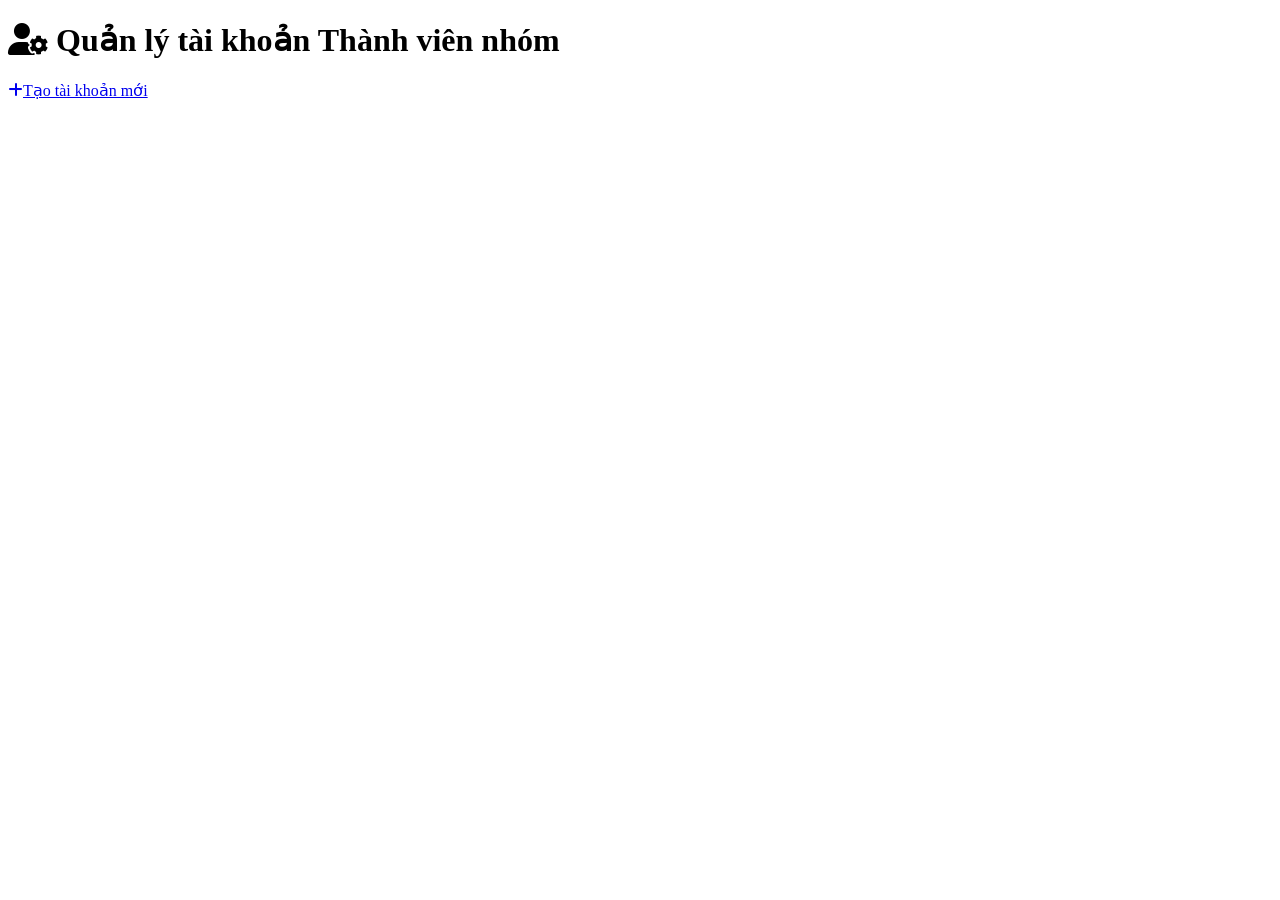
<file: src/main/resources/templates/users/index.html>
<!DOCTYPE html>
<html lang="vi" xmlns:th="http://www.thymeleaf.org" th:replace="~{base :: layout(~{::title}, ~{::content}, ~{::additionalCss}, ~{::additionalJs})}">
<head>
    <title>Quản lý tài khoản</title>
    <additionalCss>
        <link rel="stylesheet" href="https://cdnjs.cloudflare.com/ajax/libs/font-awesome/6.0.0-beta3/css/all.min.css">
        <link rel="stylesheet" th:href="@{/css/users/index.css}">
    </additionalCss>
</head>
<body>
    <content class="container mt-4">
        <div class="d-flex justify-content-between align-items-center mb-4">
            <h1 class="h3">
                <i class="fas fa-user-cog me-2"></i>
                <span>
                    <th:block sec:authorize="hasRole('ADMIN')">Quản lý tài khoản</th:block>
                    <th:block sec:authorize="!hasRole('ADMIN')">Thành viên nhóm</th:block>
                </span>
            </h1>
            <div sec:authorize="hasRole('ROLE_ADMIN')">
                <a href="#" class="btn btn-primary" data-bs-toggle="modal" data-bs-target="#createUserModal">
                    <i class="fas fa-plus me-2"></i>Tạo tài khoản mới
                </a>
            </div>
        </div>
</file>
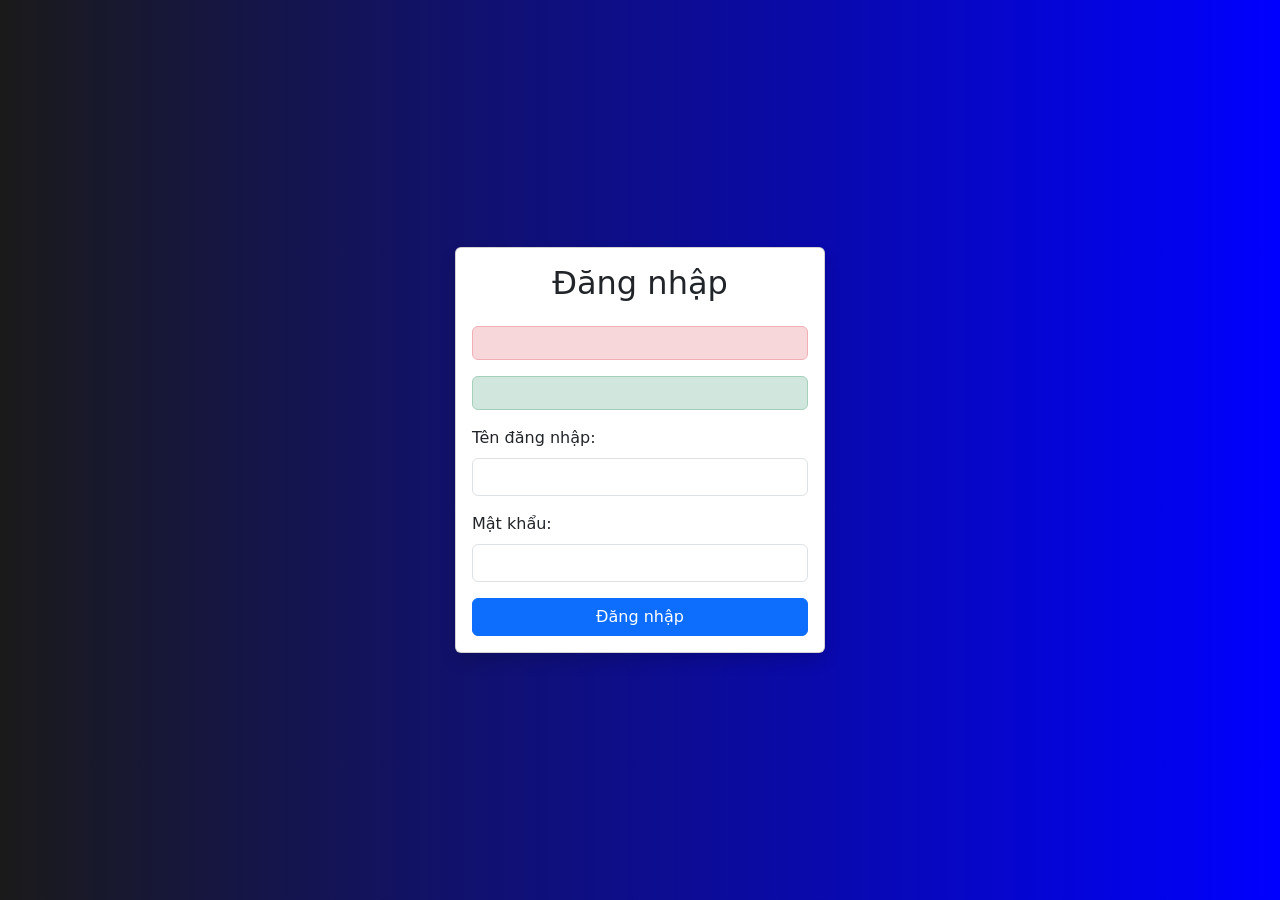
<file: src/main/resources/templates/users/login.html>
<!DOCTYPE html>
<html lang="vi" xmlns:th="http://www.thymeleaf.org">
<head>
    <meta charset="UTF-8">
    <meta name="viewport" content="width=device-width, initial-scale=1.0">
    <title>Đăng nhập</title>
    <link href="https://cdn.jsdelivr.net/npm/bootstrap@5.3.2/dist/css/bootstrap.min.css" rel="stylesheet">
    <link rel="stylesheet" href="https://cdn.jsdelivr.net/npm/bootstrap-icons@1.11.1/font/bootstrap-icons.css">
    <style>
        body {
            background: linear-gradient( to right, #000000e4, #0000ff);
        }
        html, body {
            height: 100%;
        }
        body {
            display: flex;
            align-items: center;
            background-color: #f8f9fa;
        }
        .form-signin {
            width: 100%;
            max-width: 400px;
            padding: 15px;
            margin: auto;
        }
    </style>
</head>
<body class="bg-light">
    <main class="form-signin">
        <div class="card shadow">
            <div class="card-body">
                <h2 class="card-title text-center mb-4">Đăng nhập</h2>
                <div th:if="${error}" class="alert alert-danger" role="alert" th:text="${error}"></div>
                <div th:if="${message}" class="alert alert-success" role="alert" th:text="${message}"></div>
                <form th:action="@{/login}" method="post">
                    <div class="mb-3">
                        <label for="username" class="form-label">Tên đăng nhập:</label>
                        <input type="text" class="form-control" id="username" name="username" required>
                    </div>
                    <div class="mb-3">
                        <label for="password" class="form-label">Mật khẩu:</label>
                        <input type="password" class="form-control" id="password" name="password" required>
                    </div>
                    <div class="d-grid">
                        <button type="submit" class="btn btn-primary">Đăng nhập</button>
                    </div>
                </form>
            </div>
        </div>
    </main>
</body>
</html>
</file>
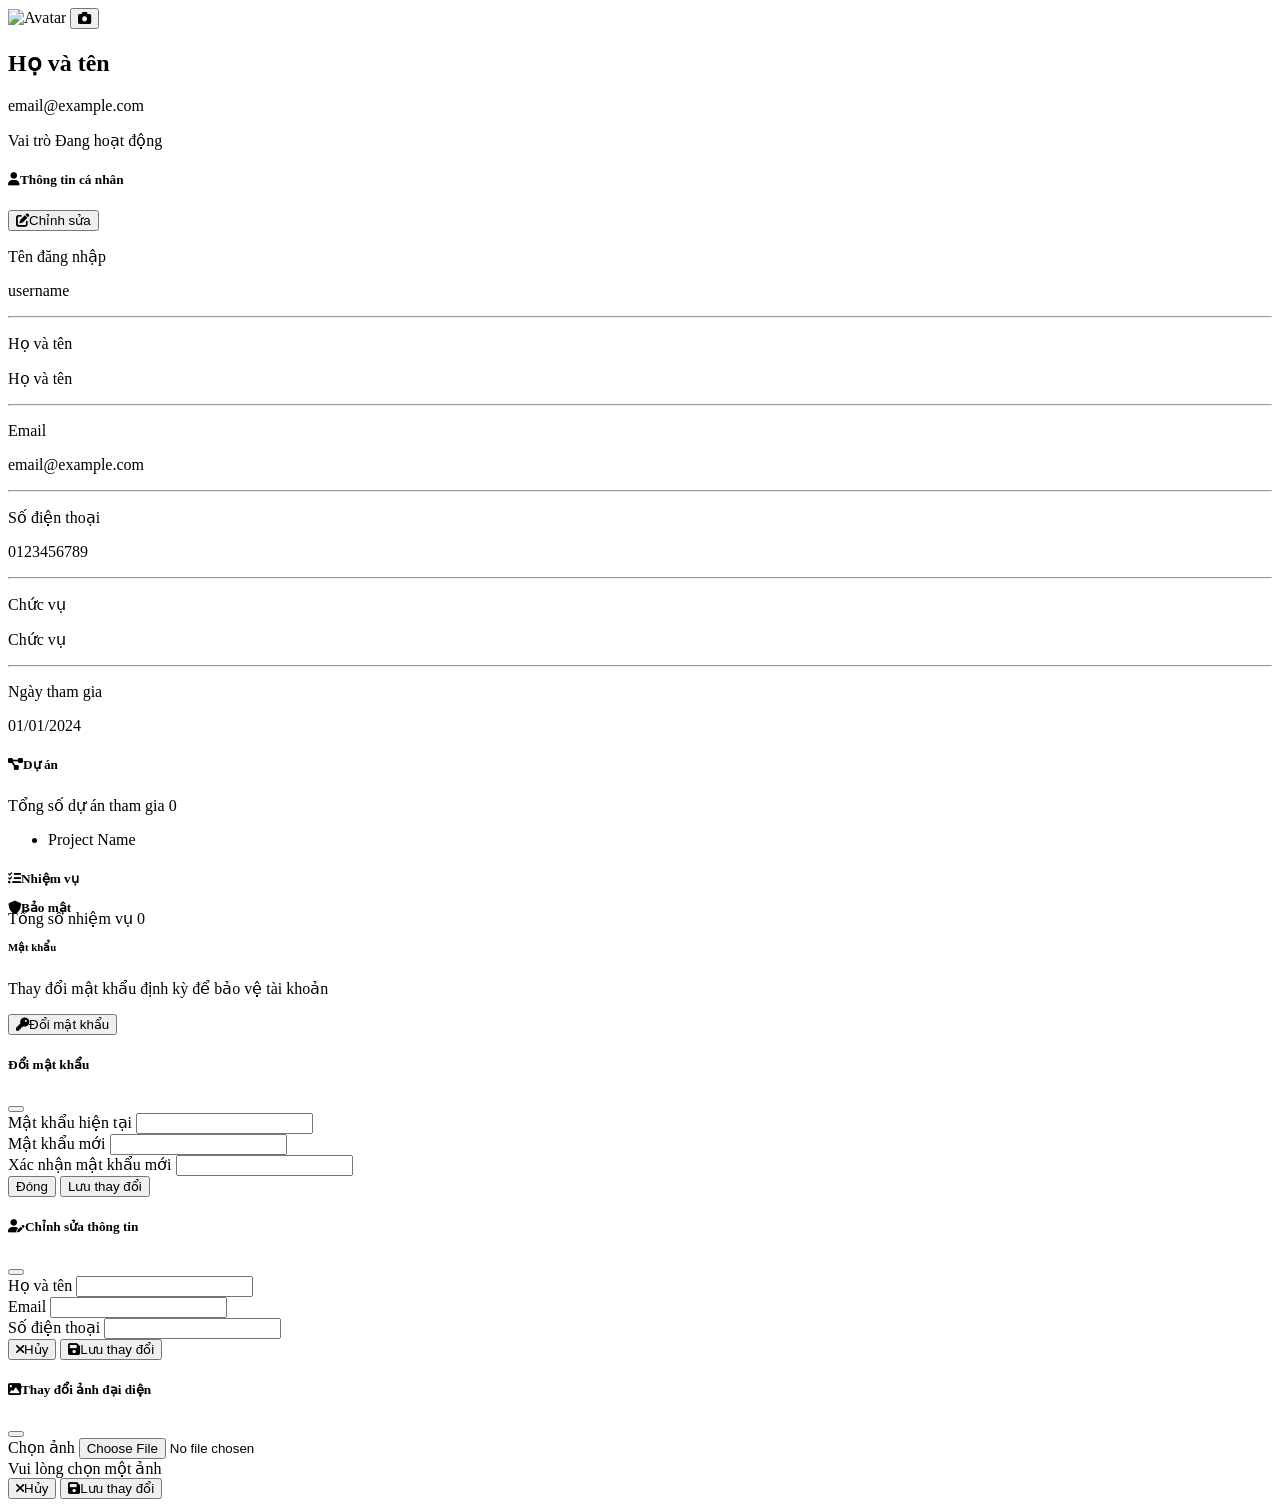
<file: src/main/resources/templates/users/profile.html>
<!DOCTYPE html>
<html lang="vi" xmlns:th="http://www.thymeleaf.org" 
      th:replace="~{base :: layout(~{::title}, ~{::content}, ~{::additionalCss}, ~{::additionalJs})}">
<head>
    <title>Trang cá nhân</title>
    <additionalCss>
        <link rel="stylesheet" href="https://cdnjs.cloudflare.com/ajax/libs/font-awesome/6.0.0-beta3/css/all.min.css">
        <link rel="stylesheet" th:href="@{/css/users/profile.css}">
    </additionalCss>
</head>
<body>
    <content>
        <div class="container py-4">
            <div id="data-user-id" th:data-user-id="${user.id}" readonly></div>
            <div id="data-user-email" th:data-user-email="${user.email}" readonly></div>
            <!-- Profile Header -->
            <div class="card mb-4">
                <div class="card-body">
                    <div class="d-flex align-items-center">
                        <div class="position-relative">
                            <img th:src="${user.avatarUrl}" 
                                 alt="Avatar" 
                                 class="rounded-circle"
                                 style="width: 120px; height: 120px; object-fit: cover;">
                            <button class="btn btn-sm btn-primary position-absolute bottom-0 end-0 rounded-circle"
                                    data-bs-toggle="modal" 
                                    data-bs-target="#avatarModal">
                                <i class="fas fa-camera"></i>
                            </button>
                        </div>
                        <div class="ms-4">
                            <h2 class="mb-1" id="fullName-title" th:text="${user.fullName}">Họ và tên</h2>
                            <p class="text-muted mb-2" id="email-title" th:text="${user.email}">email@example.com</p>
                            <div class="d-flex align-items-center">
                                <span class="badge bg-primary me-2" 
                                      th:text="${user.role.name() == 'ADMIN' ? 'Quản trị viên' : 'Thành viên'}">Vai trò</span>
                                <span class="badge bg-success" 
                                      th:if="${user.enabled}">Đang hoạt động</span>
                            </div>
                        </div>
                    </div>
                </div>
            </div>
        <div class="container py-4">
            <div class="row">
                <!-- Left Column - Personal Information -->
                <div class="col-md-8">
                    <div class="card mb-4">
                        <div class="card-header d-flex justify-content-between align-items-center">
                            <h5 class="mb-0">
                                <i class="fas fa-user me-2"></i>Thông tin cá nhân
                            </h5>
                            <button class="btn btn-primary btn-sm" 
                                    data-bs-toggle="modal" 
                                    data-bs-target="#editProfileModal">
                                <i class="fas fa-edit me-2"></i>Chỉnh sửa
                            </button>
                        </div>
                        <div class="card-body">
                            <div class="row mb-3">
                                <div class="col-sm-3">
                                    <p class="mb-0">Tên đăng nhập</p>
                                </div>
                                <div class="col-sm-9">
                                    <p class="text-muted mb-0" id="username" th:text="${user.username}">username</p>
                                </div>
                            </div>
                            <hr>
                            <div class="row mb-3">
                                <div class="col-sm-3">
                                    <p class="mb-0">Họ và tên</p>
                                </div>
                                <div class="col-sm-9">
                                    <p class="text-muted mb-0" id="fullName" th:text="${user.fullName}">Họ và tên</p>
                                </div>
                            </div>
                            <hr>
                            <div class="row mb-3">
                                <div class="col-sm-3">
                                    <p class="mb-0">Email</p>
                                </div>
                                <div class="col-sm-9">
                                    <p class="text-muted mb-0" id="email" th:text="${user.email}">email@example.com</p>
                                </div>
                            </div>
                            <hr>
                            <div class="row mb-3">
                                <div class="col-sm-3">
                                    <p class="mb-0">Số điện thoại</p>
                                </div>
                                <div class="col-sm-9">
                                    <p class="text-muted mb-0" id="phoneNumber" th:text="${user.phoneNumber}">0123456789</p>
                                </div>
                            </div>
                            <hr>
                            <div class="row mb-3">
                                <div class="col-sm-3">
                                    <p class="mb-0">Chức vụ</p>
                                </div>
                                <div class="col-sm-9">
                                    <p class="text-muted mb-0" id="position" th:text="${user.position}">Chức vụ</p>
                                </div>
                            </div>
                            <hr>
                            <div class="row">
                                <div class="col-sm-3">
                                    <p class="mb-0">Ngày tham gia</p>
                                </div>
                                <div class="col-sm-9">
                                    <p class="text-muted mb-0" 
                                       th:text="${#temporals.format(user.createdAt, 'dd/MM/yyyy')}">
                                       01/01/2024
                                    </p>
                                </div>
                            </div>
                        </div>
                    </div>
                </div>

                <!-- Right Column - Projects and Tasks -->
                <div class="col-md-4">
                    <!-- Projects Card -->
                    <div class="card mb-4">
                        <div class="card-header">
                            <h5 class="mb-0">
                                <i class="fas fa-project-diagram me-2"></i>Dự án
                            </h5>
                        </div>
                        <div class="card-body">
                            <div class="d-flex justify-content-between mb-3">
                                <span>Tổng số dự án tham gia</span>
                                <span class="badge bg-primary rounded-pill" 
                                      th:text="${projects.size()}">0</span>
                            </div>
                            <!-- List projects (Have scroll)-->
                            <ul class="list-group mt-3" style="max-height: 200px; overflow-y: auto;">
                                <li class="list-group-item" th:each="project : ${projects}">
                                    <a th:href="@{'/projects/' + ${project.id}}" 
                                       th:text="${project.name}"
                                       class="text-decoration-none fw-bold">Project Name</a>
                                </li>
                            </ul>
                        </div>
                    </div>

                    <!-- Tasks Card -->
                    <div class="card">
                        <div class="card-header">
                            <h5 class="mb-0">
                                <i class="fas fa-tasks me-2"></i>Nhiệm vụ
                            </h5>
                        </div>
                        <div class="card-body">
                            <div class="d-flex justify-content-between mb-3">
                                <span>Tổng số nhiệm vụ </span>
                                <span class="badge bg-info rounded-pill" 
                                      th:text="${tasks.size()}">0</span>
                            </div>
                        </div>
                    </div>
                </div>
            </div>
        </div>
        <!-- Security Settings -->
        <div class="container py-4">
        <div class="row">
        <div class="col-md-8" style="margin-top: -50px;">
        <div class="card" sec:authorize="${#vars.user.id == authentication.principal.id}">
            <div class="card-header">
                <h5 class="mb-0">
                    <i class="fas fa-shield-alt me-2"></i>Bảo mật
                </h5>
            </div>
            <div class="card-body">
                <div class="d-flex justify-content-between align-items-center mb-3">
                    <div>
                        <h6 class="mb-1">Mật khẩu</h6>
                        <p class="text-muted small mb-0">Thay đổi mật khẩu định kỳ để bảo vệ tài khoản</p>
                    </div>
                    <!-- Nút đổi mật khẩu -->
                    <button class="btn btn-outline-primary" data-bs-toggle="modal" data-bs-target="#changePasswordModal">
                        <i class="fas fa-key me-2"></i>Đổi mật khẩu
                    </button>
                </div>
            </div>
        </div>

        <!-- Modal Đổi Mật khẩu -->
        <div class="modal fade" id="changePasswordModal" tabindex="-1" aria-labelledby="changePasswordModalLabel" aria-hidden="true">
            <div class="modal-dialog">
                <div class="modal-content">
                    <div class="modal-header">
                        <h5 class="modal-title" id="changePasswordModalLabel">Đổi mật khẩu</h5>
                        <button type="button" class="btn-close" data-bs-dismiss="modal" aria-label="Close"></button>
                    </div>
                    <form id="changePasswordForm">
                        <div class="modal-body">
                            <!-- Hiển thị thông báo -->
                            <div id="changePasswordMessage" class="alert d-none" role="alert"></div>
                            
                            <!-- Mật khẩu hiện tại -->
                            <div class="mb-3">
                                <label for="currentPassword" class="form-label">Mật khẩu hiện tại</label>
                                <input type="password" class="form-control" id="currentPassword" name="currentPassword" required>
                            </div>
                            <!-- Mật khẩu mới -->
                            <div class="mb-3">
                                <label for="newPassword" class="form-label">Mật khẩu mới</label>
                                <input type="password" class="form-control" id="newPassword" name="newPassword" required>
                            </div>
                            
                            <!-- Xác nhận mật khẩu mới -->
                            <div class="mb-3">
                                <label for="confirmPassword" class="form-label">Xác nhận mật khẩu mới</label>
                                <input type="password" class="form-control" id="confirmPassword" name="confirmPassword" required>
                            </div>
                        </div>

                        <div class="modal-footer">
                            <button type="button" class="btn btn-secondary" data-bs-dismiss="modal">Đóng</button>
                            <button type="submit" class="btn btn-primary">Lưu thay đổi</button>
                        </div>
                    </form>
                </div>
            </div>
        </div>
         <!-- Edit Profile Modal -->
         <div class="modal fade" id="editProfileModal" tabindex="-1">
            <div class="modal-dialog">
                <div class="modal-content">
                    <div class="modal-header">
                        <h5 class="modal-title">
                            <i class="fas fa-user-edit me-2"></i>Chỉnh sửa thông tin
                        </h5>
                        <button type="button" class="btn-close" data-bs-dismiss="modal"></button>
                    </div>
                    <div class="modal-body">
                        <form id="editProfileForm" class="needs-validation" novalidate>
                            <div class="mb-3">
                                <label class="form-label">Họ và tên</label>
                                <input type="text" class="form-control" name="fullName" 
                                       th:value="${#authentication.principal.fullName}" required>
                            </div>
                            <div class="mb-3">
                                <label class="form-label">Email</label>
                                <input type="email" class="form-control" name="email" 
                                       th:value="${#authentication.principal.email}" required>
                            </div>
                            <div class="mb-3">
                                <label class="form-label">Số điện thoại</label>
                                <input type="tel" class="form-control" name="phoneNumber" 
                                       th:value="${#authentication.principal.phoneNumber}"/>
                            </div>
                            <div class="modal-footer px-0 pb-0">
                                <button type="button" class="btn btn-secondary" data-bs-dismiss="modal">
                                    <i class="fas fa-times me-2"></i>Hủy
                                </button>
                                <button type="submit" class="btn btn-primary">
                                    <i class="fas fa-save me-2"></i>Lưu thay đổi
                                </button>
                            </div>
                        </form>
                    </div>
                </div>
            </div>
        </div>

        <!-- Avatar Modal -->
        <div class="modal fade" id="avatarModal" tabindex="-1">
            <div class="modal-dialog">
                <div class="modal-content">
                    <div class="modal-header">
                        <h5 class="modal-title">
                            <i class="fas fa-image me-2"></i>Thay đổi ảnh đại diện
                        </h5>
                        <button type="button" class="btn-close" data-bs-dismiss="modal"></button>
                    </div>
                    <div class="modal-body">
                        <form id="avatarForm" class="needs-validation" novalidate>
                            <div class="mb-3">
                                <label class="form-label">Chọn ảnh</label>
                                <input type="file" class="form-control" 
                                       name="avatar" 
                                       accept="image/*"
                                       required>
                                <div class="invalid-feedback">
                                    Vui lòng chọn một ảnh
                                </div>
                            </div>
                            <div class="modal-footer px-0 pb-0">
                                <button type="button" class="btn btn-secondary" data-bs-dismiss="modal">
                                    <i class="fas fa-times me-2"></i>Hủy
                                </button>
                                <button type="submit" class="btn btn-primary">
                                    <i class="fas fa-save me-2"></i>Lưu thay đổi
                                </button>
                            </div>
                        </form>
                    </div>
                </div>
            </div>
        </div>
    </content>
    <additionalJs>
        <script th:src="@{/js/users/profile.js}"></script>
    </additionalJs>
</body>
</html>
</file>
